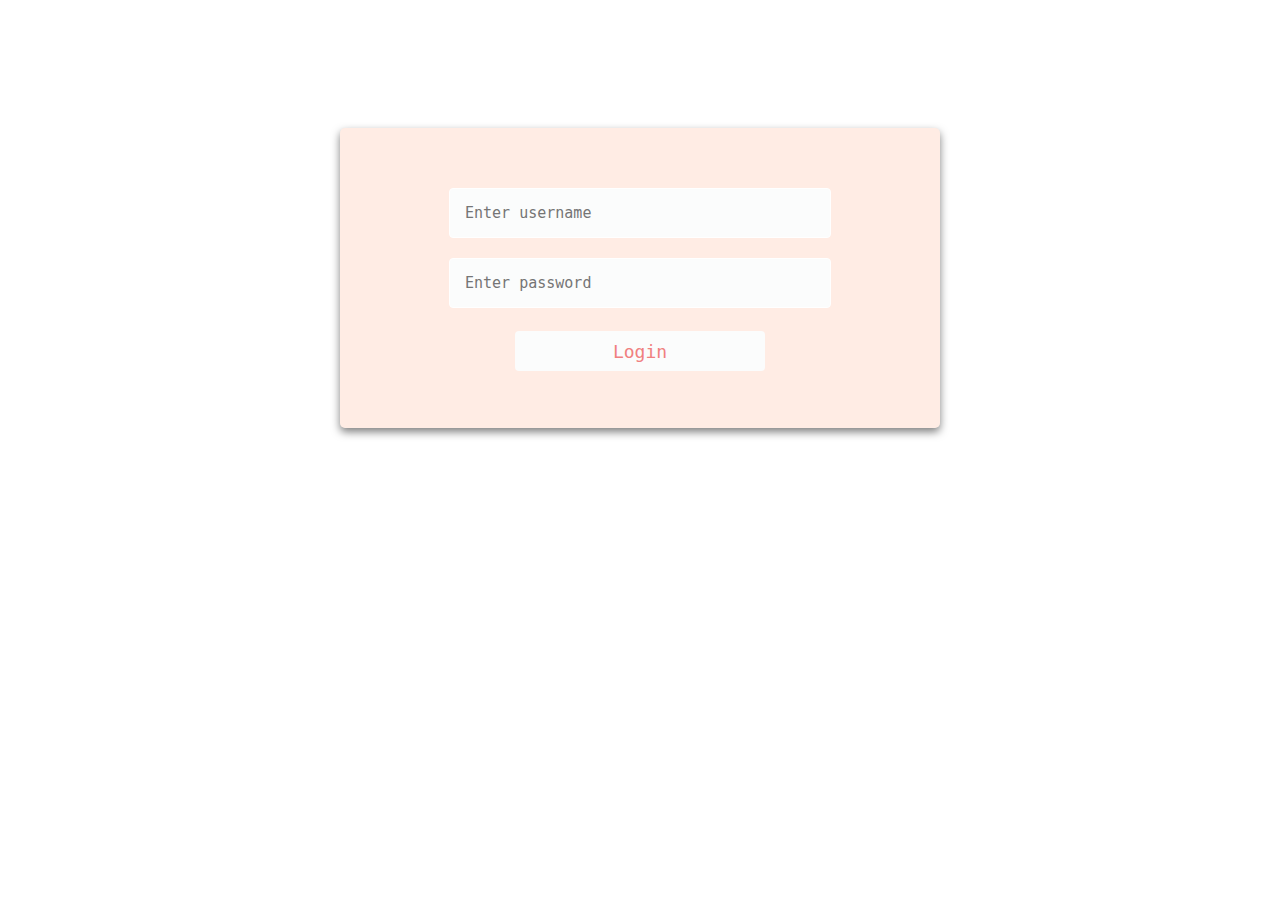
<file: index.html>
<!DOCTYPE html>
<html>

<head>
  <meta charset="utf-8">
  <title>my first page</title>
  <script src="https://ajax.googleapis.com/ajax/libs/jquery/3.3.1/jquery.min.js"></script>
  <script type="text/javascript" src="js/functionality.js"></script>
  <link rel="stylesheet" type="text/css" href="css/theme.css">
</head>

<body>
  <div class="form">
    <div class="form-input">
      <input id="username" type="text" name="username" placeholder="Enter username">
    </div>
    <div class="form-input">
      <input id="password" type="password" name="password" placeholder="Enter password">
    </div>
    <br>
    <input id="loginBtn" type="submit" name="submit" value="Login" class="btn-login">
    <br>
  </div>
</body>



</html>
</file>
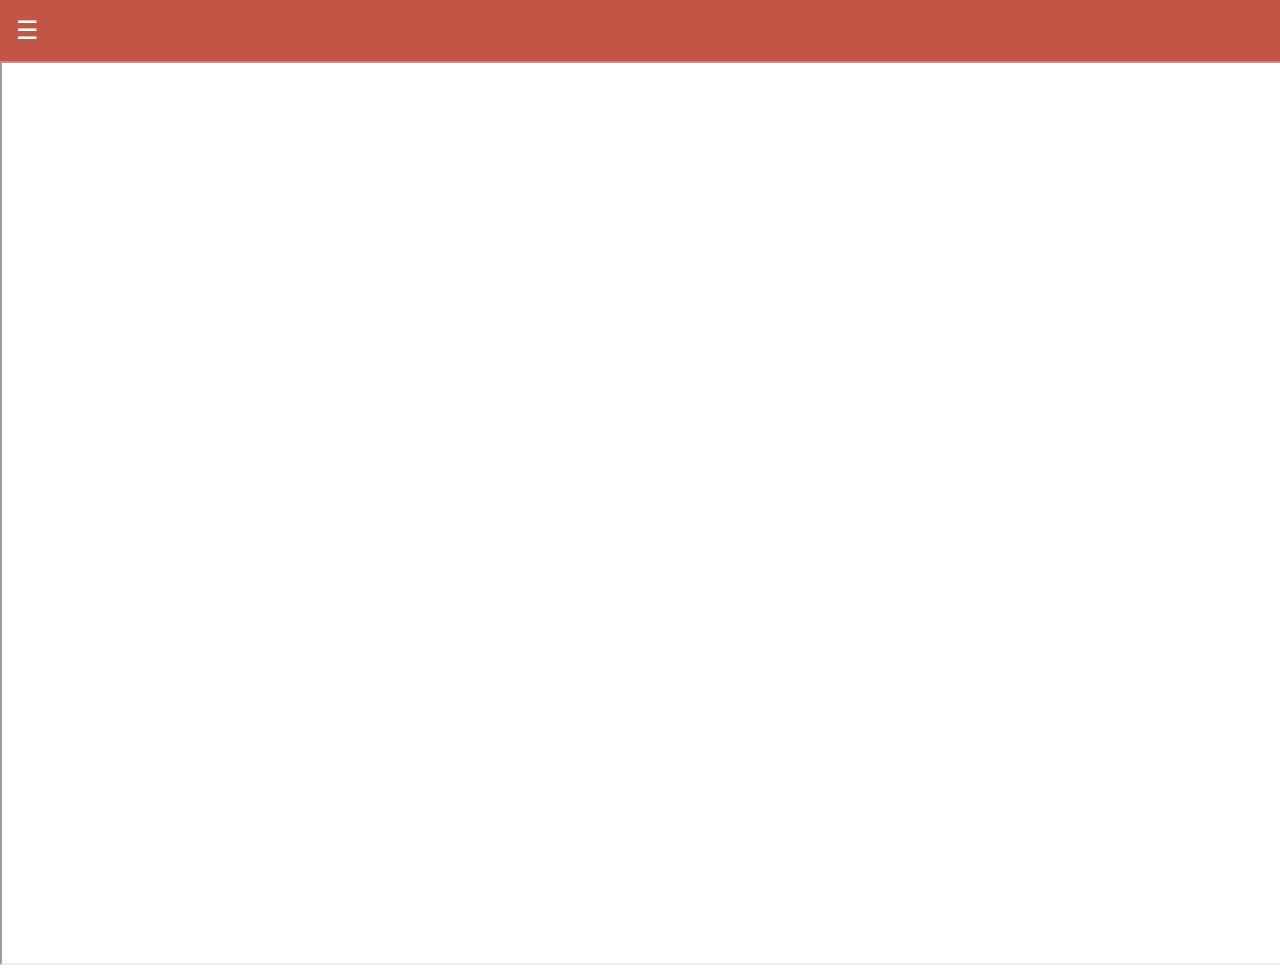
<file: dashboard.html>
<!DOCTYPE html>
<html>

<head>
  <meta charset="utf-8">
  <title>DashBoard</title>
  <link rel="stylesheet" href="https://cdnjs.cloudflare.com/ajax/libs/font-awesome/4.7.0/css/font-awesome.min.css">
  <script src="https://ajax.googleapis.com/ajax/libs/jquery/3.3.1/jquery.min.js"></script>
  <script type="text/javascript" src="js/functionality.js"></script>
  <link rel="stylesheet" type="text/css" href="css/theme.css">

<body>
<div id="mySidenav" class="sidenav">
  <a id="home" href="#">Home</a>
  <a id="googleplay" href="#">Google play</a>
  <a id="jetpack" href="#">jet pack</a>
  <a id="blog" href="#">Documentation</a>
</div>

<div id="main" class="back">
  <span style="font-size:25px;cursor:pointer" onclick="togglenav()">&#9776;</span>
  </div>
  
<iframe id="ifr"  ></iframe>
</body>

</html>
</file>
<file: css/theme.css>
body, html {
  background-image: url('file:///D:/Android/Js/test-master/assets/70295433-material-wallpapers.jpg');
  background-repeat: no-repeat;
  position: absolute;
  background-size: cover;
  width: 100%;
  height: 100%;
  margin: 0;
}

.form {
  width: 600px;
  box-shadow: 0 4px 8px 0 rgba(0, 0, 0, 0.5);
  transition: 0.3s;
  height: 300px;
  text-align: center;
  background-color: RGB(255, 160, 122, 0.2);
  border-radius: 5px;
  margin: 0 auto;
  margin-bottom: 40px;
  margin-top: 10%;
}

.form:hover {
  box-shadow: 0 8px 16px 0 rgba(0, 0, 0, 0.5);
}

input[type="text"] {
  height: auto;
  width: 350px;
  font-family: monospace;
  font-size: 15px;
  border-radius: 4px;
  padding: 15px;
  margin-top: 60px;
  outline: none;
  background-color: RGB(251, 252, 252);
  border: 1px solid white;
  color: black;
}

input[type="password"] {
  height: auto;
  width: 350px;
  font-family: monospace;
  font-size: 15px;
  border-radius: 4px;
  padding: 15px;
  margin-top: 20px;
  outline: none;
  background-color: RGB(251, 252, 252);
  border: 1px solid white;
  color: black;
}

.btn-login {
  height: 40px;
  width: 250px;
  margin-top: 5px;
  border-style: none;
  outline: none;
  font-family: monospace;
  border-radius: 4px;
  border-style: none;
  margin-bottom: 50px;
  font-size: 18px;
  background-color: RGB(251, 252, 252);
  color: rgba(240, 128, 128);
  margin-bottom: 5px;
}

.btn-login:hover {
  background-color: rgba(250, 219, 216);
  color: rgba(240, 128, 128);
}






.sidenav {
    height: 100%;
    width: 0;
    position: fixed;
    z-index: 1;
    top: 0;
    left: 0;
    background-color:#37474F;
    overflow-x: hidden;
    transition: 0.5s;;
}

.sidenav a {
    padding: 10px;
    text-decoration: none;
    font-size: 16px;
    background-color: #37474F;
	margin-top:5px;
    color: white;
    display: block;
    transition: 0.3s;
}

.sidenav a:hover {
	color:white;
	background-color:#C45446;
}


/*
#pager{
  width: 600px;
  box-shadow: 0 4px 8px 0 rgba(0, 0, 0, 0.5);
  transition: 0.3s;
  height: 300px;
  text-align: center;
  background-color: RGB(255, 160, 122, 0.2);
  border-radius: 5px;
  margin: 0 auto;
  margin-bottom: 40px;
  margin-top: 10%;
}
*/
#ifr{
	text-align:center;
	width:100%;
	height:100%;
}

#main{
	color:white;
	background-color:#C45446;
    transition: margin-left .5s;
    padding: 16px;
}
</file>
